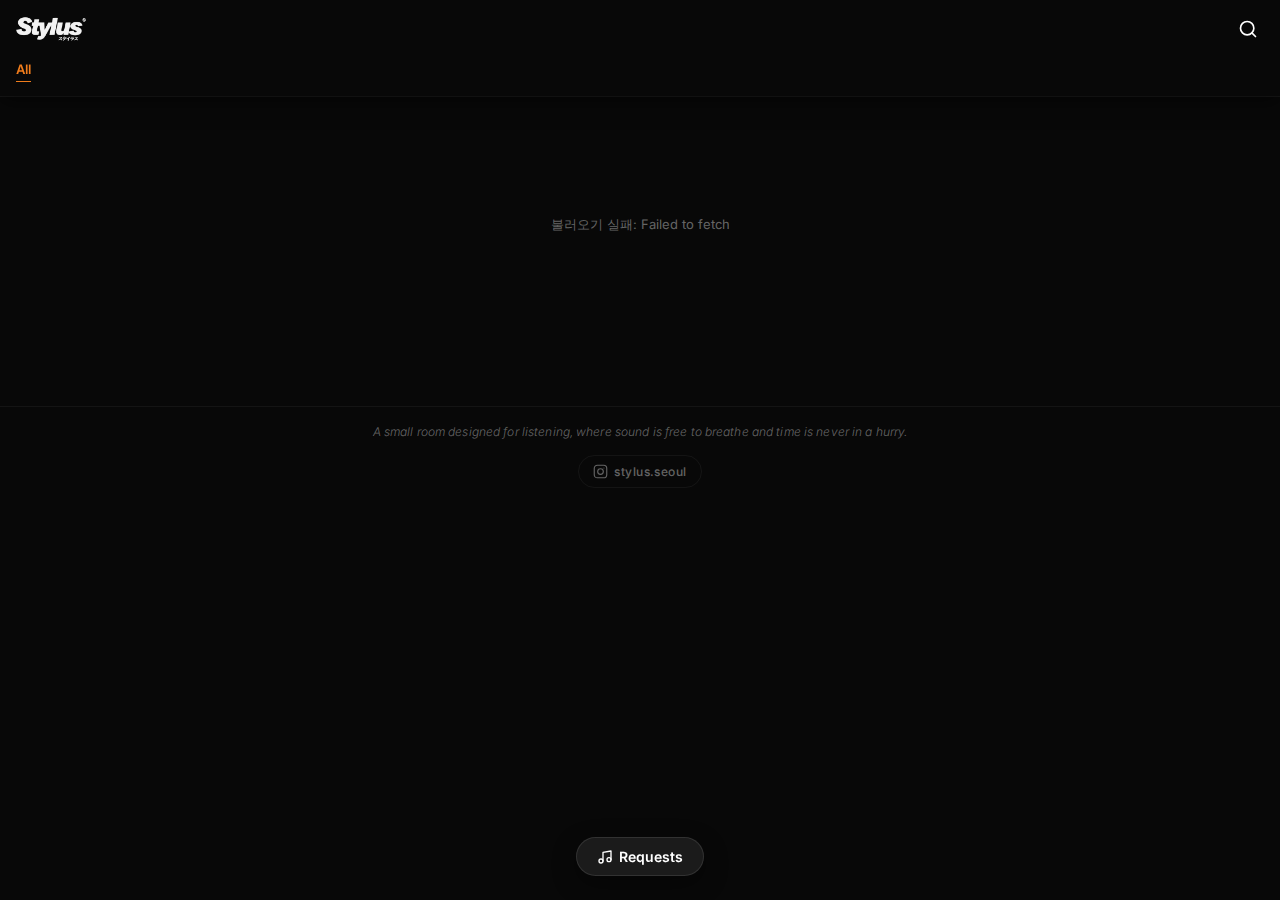
<file: index.html>
<!doctype html>
<html lang="ko">
<head>
  <meta charset="utf-8">
  <meta name="viewport" content="width=device-width, initial-scale=1, maximum-scale=1, viewport-fit=cover">
  <title>Stylus Vinyl Explorer</title>
  <meta name="description" content="스타일러스에 있는 바이닐을 검색합니다">
  <meta name="theme-color" content="#0a0a0a">

  <!-- Open Graph -->
  <meta property="og:type" content="website">
  <meta property="og:url" content="https://stylusseoul.github.io/vinyl/">
  <meta property="og:title" content="Stylus Vinyl Explorer">
  <meta property="og:description" content="스타일러스에 있는 바이닐을 검색합니다">
  <meta property="og:image" content="https://stylusseoul.github.io/vinyl/images/opengraph.jpg">
  <meta property="og:image:width" content="1200">
  <meta property="og:image:height" content="630">

  <link rel="preconnect" href="https://fonts.googleapis.com">
  <link rel="preconnect" href="https://fonts.gstatic.com" crossorigin>
  <link href="https://fonts.googleapis.com/css2?family=Inter:ital,wght@0,300;0,400;0,500;0,600;0,700;0,800;0,900;1,300;1,400&display=swap" rel="stylesheet">
  <link rel="stylesheet" href="styles.css">
  
  <link rel="icon" type="image/png" href="https://stylusseoul.github.io/vinyl/images/favicon.png">
</head>
<body>

<div id="app">
  <!-- ===== LIST VIEW ===== -->
  <div id="listView" class="view">
    <header class="list-header">
      <div class="header-top">
       <a href="https://stylusseoul.github.io/vinyl/" style="display: flex; align-items: center; text-decoration: none; color: inherit;">
          <img src="https://stylusseoul.github.io/vinyl/images/logo.png" alt="Stylus" class="logo-img" onerror="this.style.display='none'; this.nextElementSibling.style.display='block'">
          <span class="logo-text" style="display:none">STYLUS</span>
        </a>
        <button id="btnToggleSearch" class="icon-btn" aria-label="검색">
          <svg viewBox="0 0 24 24" fill="none" stroke="currentColor" stroke-width="2" stroke-linecap="round" stroke-linejoin="round"><circle cx="11" cy="11" r="8"/><line x1="21" y1="21" x2="16.65" y2="16.65"/></svg>
        </button>
      </div>

      <div id="searchWrap" class="search-wrap collapsed">
        <div class="search-box">
          <svg class="search-icon" viewBox="0 0 24 24" fill="none" stroke="currentColor" stroke-width="2" stroke-linecap="round" stroke-linejoin="round"><circle cx="11" cy="11" r="8"/><line x1="21" y1="21" x2="16.65" y2="16.65"/></svg>
          <input id="searchInput" type="search" placeholder="아티스트, 앨범, 트랙…" autocomplete="off" />
          <button id="btnClear" class="clear-btn" aria-label="초기화">
            <svg viewBox="0 0 24 24" fill="none" stroke="currentColor" stroke-width="2.5" stroke-linecap="round"><line x1="18" y1="6" x2="6" y2="18"/><line x1="6" y1="6" x2="18" y2="18"/></svg>
          </button>
        </div>
      </div>

      <div class="genre-scroll">
        <button class="genre-chip active" data-genre="all" id="chipAll">All</button>
        <div id="genreChips"></div>
      </div>
    </header>

    <main class="list-main">
      <div id="loading" class="loading-state"><div class="spinner"></div></div>
      <div id="emptyState" class="empty-state hidden"><p>검색 결과가 없어요</p></div>
      <p id="countLabel" class="count-label"></p>
      <div id="grid" class="grid"></div>
      <div id="moreWrap" class="more-wrap"></div>
    </main>

    <footer class="list-footer">
      <p class="footer-desc">A small room designed for listening, where sound is free to breathe and time is never in a hurry.</p>
      <a class="footer-insta" href="https://www.instagram.com/stylus.seoul" target="_blank" rel="noopener noreferrer">
        <svg viewBox="0 0 24 24" fill="none" stroke="currentColor" stroke-width="1.8" stroke-linecap="round" stroke-linejoin="round"><rect x="2" y="2" width="20" height="20" rx="5" ry="5"/><circle cx="12" cy="12" r="4.5"/><circle cx="17.5" cy="6.5" r="0.8" fill="currentColor" stroke="none"/></svg>
        <span>stylus.seoul</span>
      </a>
    </footer>
  </div>

  <!-- ===== DETAIL VIEW ===== -->
  <div id="detailView" class="view hidden">
    <header class="detail-header">
      <button id="btnBack" class="back-btn" aria-label="뒤로가기">
        <svg viewBox="0 0 24 24" fill="none" stroke="currentColor" stroke-width="2.5" stroke-linecap="round" stroke-linejoin="round"><polyline points="15 18 9 12 15 6"/></svg>
      </button>
      <span class="detail-header-label">VINYL</span>
      <div style="width:36px"></div>
    </header>

    <main class="detail-main">
      <div class="detail-cover-wrap">
        <div class="detail-cover-box">
          <img id="dCover" class="detail-cover" alt="앨범 커버" loading="lazy">
        </div>
      </div>

      <div class="detail-info">
        <h1 id="dAlbum" class="detail-album"></h1>
        <p id="dArtist" class="detail-artist"></p>
        <div id="dMeta" class="detail-meta-row"></div>
      </div>

      <div class="detail-tracks-section">
        <div class="tracks-header">
          <span class="tracks-label">Tracklist</span>
          <span id="dTrackCount" class="tracks-count"></span>
        </div>
        <ul id="dTracks" class="track-list"></ul>
      </div>
      
      <!-- 하단 바텀 시트 -->
      <div id="requestFormArea" class="request-bottom-sheet hidden">
        <div class="request-sheet-header">
          <h3 id="selectedTrackName" class="request-sheet-title">선택된 곡 이름</h3>
          <p class="request-sheet-subtitle">이 곡을 재생 목록에 신청합니다.</p>
        </div>
        <div class="request-sheet-body">
          <!-- 띄어쓰기 제거 및 필수/선택 명시 -->
          <input id="reqName" type="text" placeholder="신청자(필수)" maxlength="15" class="request-sheet-input">
          <input id="reqNote" type="text" placeholder="메모(선택)" maxlength="30" class="request-sheet-input">
        </div>
        <div class="request-sheet-footer">
          <button id="btnSubmitRequest" class="request-sheet-submit">신청하기</button>
        </div>
      </div>
    </main>

    <footer class="detail-footer">
      <p class="footer-desc">A small room designed for listening.</p>
    </footer>
  </div>
</div>

<!-- 플로팅 버튼 크기 축소 및 아이콘 세련되게 변경 -->
<a href="requests.html" class="floating-requests-btn">
  <svg viewBox="0 0 24 24" width="16" height="16" fill="none" stroke="currentColor" stroke-width="2" stroke-linecap="round" stroke-linejoin="round">
    <path d="M9 18V5l12-2v13"></path>
    <circle cx="6" cy="18" r="3"></circle>
    <circle cx="18" cy="16" r="3"></circle>
  </svg>
  <span>Requests</span>
</a>

<script src="config.js"></script>
<script src="script.js"></script>
</body>
</html>
</file>
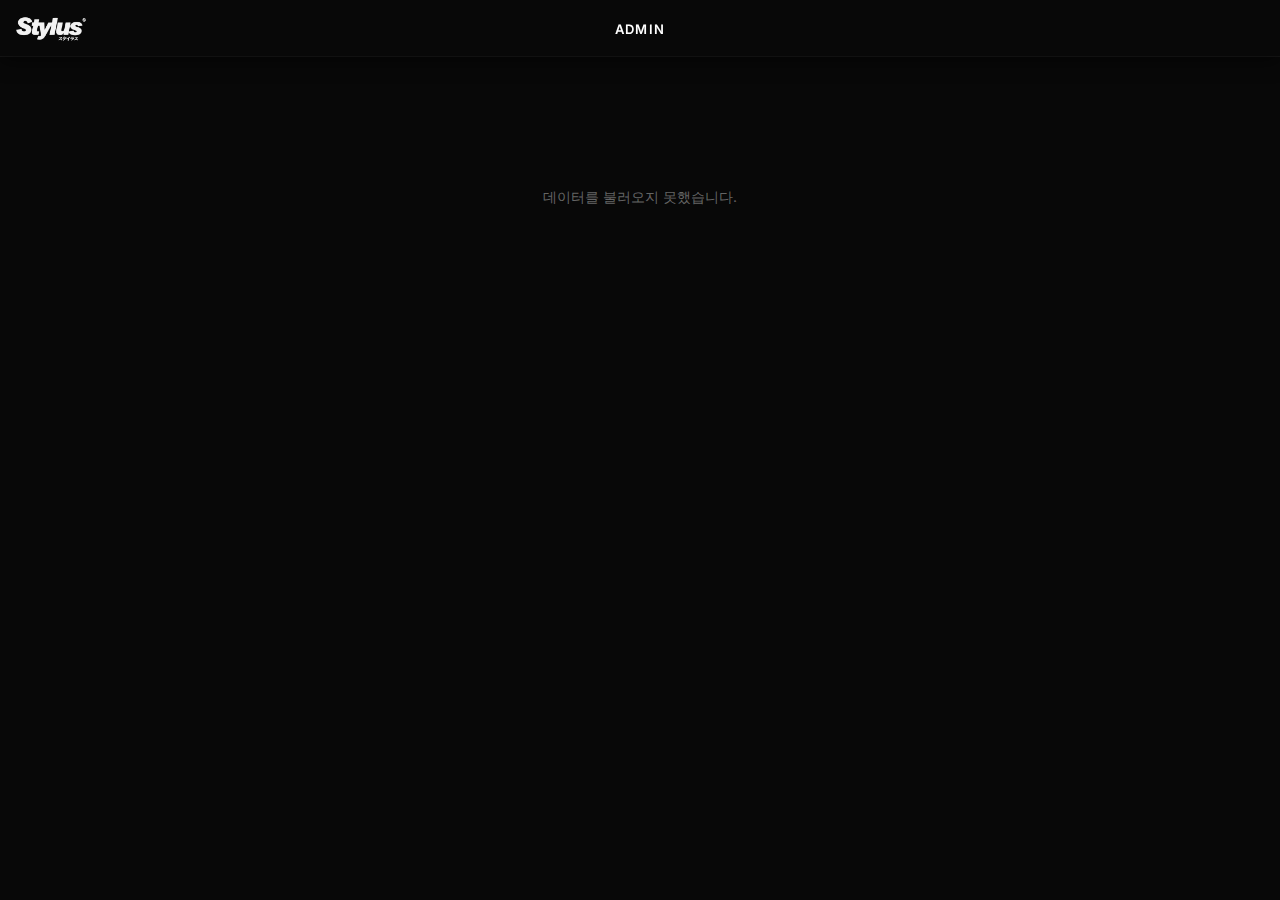
<file: admin.html>
<!DOCTYPE html>
<html lang="ko">
<head>
  <meta charset="UTF-8">
  <meta name="viewport" content="width=device-width, initial-scale=1, maximum-scale=1, viewport-fit=cover">
  <title>Stylus Admin</title>
  <meta name="theme-color" content="#0a0a0a">

  <link rel="preconnect" href="https://fonts.googleapis.com">
  <link rel="preconnect" href="https://fonts.gstatic.com" crossorigin>
  <link href="https://fonts.googleapis.com/css2?family=Inter:wght@300;400;500;600;700&display=swap" rel="stylesheet">
  <link rel="icon" type="image/png" href="https://stylusseoul.github.io/vinyl/images/favicon.png">

  <!-- index.html과 동일한 styles.css 공유 -->
  <link rel="stylesheet" href="styles.css">

  <style>
    :root {
      --accent: #EF7C1C; 
      --played: #1DB954; 
      --memo-bg: rgba(239, 124, 28, 0.1); 
    }

    body { 
      overscroll-behavior: none;
    }

    /* index.html 헤더 구조를 그대로 가져오되, 3단 레이아웃으로 Admin 가운데 정렬 */
    .admin-header-top {
      display: flex;
      align-items: center;
      justify-content: space-between;
      padding: 0 16px;
      height: 56px;
    }

    .admin-header-top .logo-side {
      display: flex;
      align-items: center;
      flex: 1;
    }

    .admin-header-top .center-label {
      position: absolute;
      left: 50%;
      transform: translateX(-50%);
      font-size: 13px;
      font-weight: 600;
      letter-spacing: 0.08em;
      color: var(--text, #fff);
      text-transform: uppercase;
      pointer-events: none;
    }

    .admin-header-top .right-side {
      flex: 1;
      display: flex;
      justify-content: flex-end;
    }

    .main-content {
      padding: calc(56px + env(safe-area-inset-top) + 16px) 16px calc(40px + env(safe-area-inset-bottom));
      max-width: 600px;
      margin: 0 auto;
    }

    .req-list { display: flex; flex-direction: column; gap: 10px; }

    .req-item {
      display: flex;
      align-items: flex-start;
      padding: 14px;
      background: var(--card, #111);
      border-radius: 12px;
      border: 1px solid transparent;
      transition: opacity 0.2s ease;
      gap: 14px;
    }

    .req-item.is-played {
      opacity: 0.45;
      border-color: var(--border, #222);
    }

    .req-cover {
      width: 56px;
      height: 56px;
      border-radius: 6px;
      object-fit: cover;
      background-color: #1e1e1e;
      flex-shrink: 0;
      box-shadow: 0 4px 8px rgba(0,0,0,0.3);
    }

    .is-played .req-cover {
      filter: grayscale(100%) opacity(0.6);
    }

    .req-info {
      flex: 1;
      display: flex;
      flex-direction: column;
      gap: 3px;
      min-width: 0; 
      padding-top: 2px;
    }

    .req-track { 
      font-size: 15px; 
      font-weight: 600;
      line-height: 1.3;
      word-break: break-word;
      color: var(--text, #fff);
    }

    .is-played .req-track {
      text-decoration: line-through;
      color: var(--sub, #888);
    }

    .req-album {
      font-size: 13px;
      color: var(--text, #fff);
      line-height: 1.3;
      word-break: break-word;
    }

    .req-meta { 
      font-size: 12px; 
      color: var(--sub, #888);
      display: flex;
      align-items: flex-start;
      flex-wrap: wrap; 
      gap: 5px;
      line-height: 1.4;
      margin-top: 2px;
    }

    .req-meta .dot {
      width: 3px; height: 3px;
      background: var(--sub, #888);
      border-radius: 50%;
      flex-shrink: 0;
      margin-top: 6px;
    }

    .req-memo {
      margin-top: 7px;
      padding: 7px 10px;
      background: var(--memo-bg);
      border-left: 2px solid var(--accent);
      border-radius: 0 4px 4px 0;
      font-size: 12px;
      color: #ddd;
      line-height: 1.5;
      word-break: break-word;
    }

    .switch { 
      position: relative; 
      display: inline-block; 
      width: 52px; height: 30px; 
      flex-shrink: 0;
      margin-top: 13px;
    }
    .switch input { opacity: 0; width: 0; height: 0; }
    .slider { 
      position: absolute; cursor: pointer; 
      top: 0; left: 0; right: 0; bottom: 0; 
      background-color: #3a3a3a; 
      transition: .3s; border-radius: 30px; 
    }
    .slider:before { 
      position: absolute; content: ""; 
      height: 26px; width: 26px; 
      left: 2px; bottom: 2px; 
      background-color: #fff; 
      transition: .3s cubic-bezier(0.4, 0.0, 0.2, 1); 
      border-radius: 50%; 
      box-shadow: 0 2px 4px rgba(0,0,0,0.25);
    }
    input:checked + .slider { background-color: var(--played); }
    input:checked + .slider:before { transform: translateX(22px); }
    input:disabled + .slider { opacity: 0.5; cursor: not-allowed; }

    .loading-state { 
      display: flex;
      justify-content: center;
      align-items: center;
      padding: 60px 0;
      color: var(--sub, #888); 
      font-size: 14px; 
    }
  </style>
</head>
<body>

<div id="app">
  <div class="view">

    <!-- index.html 헤더 구조 그대로, 검색 버튼 제거 + Admin 가운데 -->
    <header class="list-header">
      <div class="header-top" style="position: relative;">

        <!-- 왼쪽: 로고 -->
        <a href="https://stylusseoul.github.io/vinyl/" style="display:flex; align-items:center; text-decoration:none; color:inherit;">
          <img src="https://stylusseoul.github.io/vinyl/images/logo.png" alt="Stylus" class="logo-img"
            onerror="this.style.display='none'; this.nextElementSibling.style.display='block'">
          <span class="logo-text" style="display:none">STYLUS</span>
        </a>

        <!-- 가운데: Admin 텍스트 (절대 위치로 완벽하게 가운데 고정) -->
        <span style="
          position: absolute;
          left: 50%;
          transform: translateX(-50%);
          font-size: 13px;
          font-weight: 600;
          letter-spacing: 0.08em;
          color: var(--text, #fff);
          text-transform: uppercase;
          pointer-events: none;
        ">Admin</span>

        <!-- 오른쪽: 검색 버튼 대신 빈 공간으로 밸런스 유지 -->
        <div style="width: 36px; height: 36px; flex-shrink: 0;"></div>

      </div>
    </header>

    <main class="main-content">
      <div id="adminList" class="req-list">
        <div class="loading-state">
          <div class="spinner"></div>
        </div>
      </div>
    </main>

  </div>
</div>

<script src="config.js"></script>

<script>
  const adminList = document.getElementById('adminList');

  // config.js의 REQUEST_API_URL을 공통으로 사용
  const WEBAPP_URL = typeof REQUEST_API_URL !== 'undefined' ? REQUEST_API_URL : "";
  const DEFAULT_COVER = typeof COVER_PLACEHOLDER !== 'undefined' ? COVER_PLACEHOLDER : 'images/logo.png';

  async function loadAdminData() {
    if (typeof SHEET_ID === 'undefined') {
      adminList.innerHTML = '<div class="loading-state">config.js를 로드하지 못했습니다.</div>';
      return;
    }

    const url = `https://docs.google.com/spreadsheets/d/${SHEET_ID}/gviz/tq?tqx=out:json&sheet=Requests&_=${Date.now()}`;

    try {
      const res = await fetch(url);
      const text = await res.text();
      const json = JSON.parse(text.replace(/^[^{]*/, '').replace(/\);\s*$/, ''));
      const rows = json.table.rows || [];

      adminList.innerHTML = '';

      let validItems = [];
      let actualRowNumber = 1;

      rows.forEach((r) => {
        actualRowNumber++;
        if (!r || !r.c || !r.c[3] || r.c[3].v === 'Track') return;

        const artistName = r.c[1] ? r.c[1].v : 'Unknown Artist';
        const albumName  = r.c[2] ? r.c[2].v : 'Unknown Album';
        const trackName  = r.c[3].v;
        const userName   = r.c[4] ? r.c[4].v : '익명';
        const memoText   = r.c[5] ? r.c[5].v : '';
        const coverUrl   = r.c[6] && r.c[6].v ? r.c[6].v : DEFAULT_COVER;
        const currentStatus = (r.c[7] && r.c[7].v) ? String(r.c[7].v).trim() : '';
        const isPlayed   = currentStatus.toUpperCase() === 'Y';

        validItems.push({ rowNum: actualRowNumber, artist: artistName, album: albumName, track: trackName, user: userName, memo: memoText, cover: coverUrl, isPlayed });
      });

      if (validItems.length === 0) {
        adminList.innerHTML = '<div class="loading-state">신청곡이 없습니다.</div>';
        return;
      }

      // 미재생이 위, 재생완료가 아래 / 동일 상태면 rowNum 순서 유지
      validItems.sort((a, b) => {
        if (a.isPlayed === b.isPlayed) return a.rowNum - b.rowNum;
        return a.isPlayed ? 1 : -1;
      });

      validItems.forEach((data) => {
        const item = document.createElement('div');
        item.className = `req-item ${data.isPlayed ? 'is-played' : ''}`;

        const memoHTML = data.memo ? `<div class="req-memo">💬 ${data.memo}</div>` : '';

        item.innerHTML = `
          <img src="${data.cover}" class="req-cover" alt="album cover" onerror="this.src='${DEFAULT_COVER}'">
          <div class="req-info">
            <span class="req-track">${data.track}</span>
            <span class="req-album">${data.album}</span>
            <div class="req-meta">
              <span>${data.artist}</span>
              <span class="dot"></span>
              <span>👤 ${data.user}</span>
            </div>
            ${memoHTML}
          </div>
          <label class="switch">
            <input type="checkbox" class="status-toggle" data-row="${data.rowNum}" ${data.isPlayed ? 'checked' : ''}>
            <span class="slider"></span>
          </label>
        `;

        adminList.appendChild(item);
      });

      document.querySelectorAll('.status-toggle').forEach(toggle => {
        toggle.addEventListener('change', async function () {
          const rowNum = this.getAttribute('data-row');
          const newStatus = this.checked ? 'Y' : '';
          const parentItem = this.closest('.req-item');

          this.disabled = true;
          parentItem.classList.toggle('is-played', this.checked);

          await updateSheetStatus(rowNum, newStatus, this, parentItem);
        });
      });

    } catch (e) {
      adminList.innerHTML = '<div class="loading-state">데이터를 불러오지 못했습니다.</div>';
      console.error(e);
    }
  }

  async function updateSheetStatus(row, status, toggleEl, parentItem) {
    if (!WEBAPP_URL) {
      alert('config.js에서 REQUEST_API_URL을 찾을 수 없습니다.');
      resetToggle(toggleEl, parentItem, status);
      return;
    }

    try {
      const response = await fetch(WEBAPP_URL, {
        method: "POST",
        body: JSON.stringify({ "row": row, "status": status })
      });

      const result = await response.json();
      if (result.result !== 'success') {
        alert('업데이트 실패: ' + (result.message || '알 수 없는 오류'));
        resetToggle(toggleEl, parentItem, status);
      } else {
        toggleEl.disabled = false;
      }
    } catch (error) {
      console.error("업데이트 에러:", error);
      alert('통신 오류가 발생했습니다.');
      resetToggle(toggleEl, parentItem, status);
    }
  }

  function resetToggle(toggleEl, parentItem, attemptedStatus) {
    toggleEl.disabled = false;
    const wasOn = attemptedStatus === 'Y';
    toggleEl.checked = !wasOn;
    parentItem.classList.toggle('is-played', !wasOn);
  }

  loadAdminData();
</script>
</body>
</html>
</file>
<file: styles.css>
/* ============================================================
   STYLUS VINYL — 2025 Minimal
   ============================================================ */

:root {
  --bg:      #080808;
  --surface: #111;
  --border:  rgba(255,255,255,0.05);
  --text:    #fff;
  --sub:     rgba(255,255,255,0.38);
  --sub2:    rgba(255,255,255,0.18);
  --accent:  #EF7C1C;
  --font:    'Inter', -apple-system, BlinkMacSystemFont, sans-serif;
}

*, *::before, *::after {
  box-sizing: border-box;
  margin: 0;
  padding: 0;
}

html {
  background: var(--bg);
}

body {
  min-height: 100dvh;
  background: var(--bg);
  color: var(--text);
  font-family: var(--font);
  -webkit-font-smoothing: antialiased;
  -webkit-text-size-adjust: 100%;
  overscroll-behavior: none;
}

.hidden {
  display: none !important;
}

/* ============================================================
   HEADER
   ============================================================ */

.list-header {
  position: sticky;
  top: 0;
  z-index: 50;
  background: var(--bg);
  padding-top: env(safe-area-inset-top, 0);
  box-shadow: 0 1px 0 rgba(255,255,255,0.05), 0 4px 20px rgba(0,0,0,0.6);
  will-change: transform;
  transform: translateZ(0);
}

.header-top {
  display: flex;
  align-items: center;
  justify-content: space-between;
  padding: 12px 16px 10px;
  height: 56px;
}

.logo-img {
  height: 28px;
  object-fit: contain;
  filter: brightness(0) invert(1);
  opacity: 0.95;
  display: block;
}

.logo-text {
  font-size: 16px;
  font-weight: 800;
  letter-spacing: 0.18em;
  color: var(--text);
}

.icon-btn {
  width: 32px;
  height: 32px;
  display: flex;
  align-items: center;
  justify-content: center;
  flex-shrink: 0;
  background: none;
  border: none;
  color: #ffffff ;
  cursor: pointer;
  border-radius: 50%;
  transition: color 0.15s;
  -webkit-tap-highlight-color: transparent;
  padding: 0;
}

.icon-btn svg {
  width: 20px;
  height: 20px;
  display: block;
}

.icon-btn:active,
.icon-btn.active {
  color: var(--accent);
}

.search-wrap {
  overflow: hidden;
  max-height: 0;
  opacity: 0;
  transition: max-height 0.25s cubic-bezier(0.4,0,0.2,1), opacity 0.2s;
  padding: 0 16px;
}

.search-wrap.open {
  max-height: 72px;
  opacity: 1;
  padding-bottom: 12px;
}

.search-box {
  position: relative;
  display: flex;
  align-items: center;
}

.search-icon {
  position: absolute;
  left: 14px;
  width: 15px;
  height: 15px;
  color: var(--sub);
  pointer-events: none;
}

#searchInput {
  width: 100%;
  background: var(--surface);
  border: none;
  border-radius: 10px;
  color: var(--text);
  font-family: var(--font);
  font-size: 15px;
  font-weight: 400;
  padding: 11px 40px 11px 40px;
  outline: none;
  -webkit-appearance: none;
  caret-color: var(--text);
}

#searchInput::placeholder {
  color: var(--sub);
}

#searchInput::-webkit-search-cancel-button {
  display: none;
}

.clear-btn {
  position: absolute;
  right: 10px;
  width: 24px;
  height: 24px;
  display: grid;
  place-items: center;
  background: var(--sub2);
  border: none;
  border-radius: 50%;
  color: var(--bg);
  cursor: pointer;
  opacity: 0;
  pointer-events: none;
  transition: opacity 0.15s;
  padding: 0;
}

.clear-btn svg {
  width: 11px;
  height: 11px;
  stroke: #fff;
}

.clear-btn.visible {
  opacity: 1;
  pointer-events: auto;
}

.genre-scroll {
  display: flex;
  gap: 0;
  padding: 0 16px 14px;
  overflow-x: auto;
  scrollbar-width: none;
  -ms-overflow-style: none;
}

.genre-scroll::-webkit-scrollbar {
  display: none;
}

#genreChips {
  display: contents;
}

.genre-chip {
  flex-shrink: 0;
  background: none;
  border: none;
  color: var(--sub);
  font-family: var(--font);
  font-size: 13px;
  font-weight: 500;
  padding: 5px 14px 5px 0;
  cursor: pointer;
  transition: color 0.15s;
  white-space: nowrap;
  letter-spacing: 0;
  position: relative;
}

.genre-chip::after {
  content: '';
  position: absolute;
  bottom: 0;
  left: 0;
  right: 14px;
  height: 1.5px;
  background: var(--text);
  transform: scaleX(0);
  transform-origin: left;
  transition: transform 0.2s cubic-bezier(0.4,0,0.2,1);
}

.genre-chip.active {
  color: var(--accent);
  font-weight: 600;
}

.genre-chip.active::after {
  background: var(--accent);
  transform: scaleX(1);
}

/* ============================================================
   LIST MAIN
   ============================================================ */

.list-main {
  padding: 0 16px 0;
}

.count-label {
  font-size: 11px;
  font-weight: 500;
  color: var(--accent);
  letter-spacing: 0.06em;
  text-transform: uppercase;
  padding: 14px 0 14px;
}

.grid {
  display: grid;
  grid-template-columns: repeat(2, 1fr);
  gap: 20px 16px;
  align-items: start;
}

.card {
  cursor: pointer;
  -webkit-tap-highlight-color: transparent;
  background: none;
  min-width: 0;
  max-width: 100%;
  overflow: hidden;
  contain: paint;
}

.card:active .card-thumb-wrap {
  opacity: 0.7;
}

.card-thumb-wrap {
  width: 100%;
  position: relative;
  padding-bottom: 100%;
  border-radius: 6px;
  background: var(--surface);
  overflow: hidden;
  box-shadow: inset 0 0 0 1px rgba(255,255,255,0.08);
}

.card-thumb {
  position: absolute;
  top: 0;
  left: 0;
  width: 100%;
  height: 100%;
  object-fit: cover;
  display: block;
  transition: opacity 0.15s;
}

.card-info {
  padding: 9px 2px 0;
  width: 100%;
  min-width: 0;
  overflow: hidden;
}

.card-album {
  font-size: 13px;
  font-weight: 500;
  color: var(--text);
  line-height: 1.35;
  margin-bottom: 2px;
  display: block;
  max-width: 100%;
  white-space: nowrap;
  overflow: hidden;
  text-overflow: ellipsis;
}

.card-artist {
  font-size: 12px;
  font-weight: 400;
  color: var(--sub);
  display: block;
  max-width: 100%;
  white-space: nowrap;
  overflow: hidden;
  text-overflow: ellipsis;
}

/* ============================================================
   LOADING / EMPTY / MORE
   ============================================================ */

.loading-state {
  display: flex;
  justify-content: center;
  padding: 100px 0;
}

.spinner {
  width: 20px;
  height: 20px;
  border: 1.5px solid var(--border);
  border-top-color: var(--accent);
  border-radius: 50%;
  animation: spin 0.65s linear infinite;
}

@keyframes spin {
  to { transform: rotate(360deg); }
}

.empty-state {
  text-align: center;
  padding: 100px 20px;
  color: var(--sub);
  font-size: 13px;
  letter-spacing: 0.02em;
}

.more-wrap {
  height: 24px;
}

#sentinel {
  height: 1px;
}

/* ============================================================
   FOOTER
   ============================================================ */

.list-footer {
  padding: 14px 24px calc(env(safe-area-inset-bottom, 0px) + 80px);
  margin-top: 0;
  border-top: 1px solid var(--border);
  display: flex;
  flex-direction: column;
  align-items: center;
  gap: 12px;
}

.footer-desc {
  font-size: 12px;
  font-weight: 300;
  color: var(--sub);
  line-height: 1.85;
  text-align: center;
  letter-spacing: 0.01em;
  font-style: italic;
}

.footer-insta {
  display: inline-flex;
  align-items: center;
  justify-content: center;
  gap: 6px;
  text-decoration: none;
  color: var(--sub);
  font-size: 12px;
  font-weight: 500;
  letter-spacing: 0.04em;
  line-height: 1;
  transition: color 0.15s;
  border: 1px solid var(--border);
  border-radius: 999px;
  padding: 8px 14px;
}

.footer-insta svg {
  width: 15px;
  height: 15px;
  flex-shrink: 0;
  display: block;
}

.footer-insta:active {
  color: var(--text);
}

/* ============================================================
   FLOATING REQUESTS BUTTON (MAIN PAGE)
   ============================================================ */

.floating-requests-btn {
  position: fixed;
  bottom: calc(max(24px, env(safe-area-inset-bottom) + 16px));
  left: 50%;
  transform: translateX(-50%);
  z-index: 1000;
  
  display: flex;
  align-items: center;
  gap: 6px;
  
  background: rgba(30, 30, 30, 0.85);
  backdrop-filter: blur(12px);
  -webkit-backdrop-filter: blur(12px);
  
  color: var(--text);
  padding: 10px 20px;
  border-radius: 30px;
  border: 1px solid rgba(255, 255, 255, 0.1);
  box-shadow: 0 8px 24px rgba(0, 0, 0, 0.4);
  
  font-size: 14px;
  font-weight: 600;
  text-decoration: none;
  transition: transform 0.2s cubic-bezier(0.2, 0.8, 0.2, 1), opacity 0.2s;
}

.floating-requests-btn:active {
  transform: translateX(-50%) scale(0.95);
}

.floating-requests-btn.hidden {
  opacity: 0;
  pointer-events: none;
  transform: translateX(-50%) translateY(20px);
}

/* ============================================================
   DETAIL VIEW
   ============================================================ */

#detailView {
  min-height: 100dvh;
  background: var(--bg);
}

.detail-header {
  position: sticky;
  top: 0;
  z-index: 50;
  display: flex;
  align-items: center;
  justify-content: space-between;
  padding: calc(env(safe-area-inset-top, 0px) + 10px) 16px 10px;
  background: var(--bg);
  box-shadow: 0 1px 0 rgba(255,255,255,0.05), 0 4px 20px rgba(0,0,0,0.6);
  will-change: transform;
  transform: translateZ(0);
}

.back-btn {
  width: 36px;
  height: 36px;
  display: grid;
  place-items: center;
  background: none;
  border: none;
  color: var(--text);
  cursor: pointer;
  border-radius: 50%;
  -webkit-tap-highlight-color: transparent;
  padding: 0;
}

.back-btn svg {
  width: 22px;
  height: 22px;
}

.detail-header-label {
  font-size: 13px;
  font-weight: 600;
  letter-spacing: 0.18em;
  color: var(--sub);
  text-transform: uppercase;
}

.detail-cover-wrap {
  display: flex;
  justify-content: center;
  padding: 28px 48px 0;
}

.detail-cover-box {
  width: 100%;
  max-width: 280px;
  position: relative;
  padding-bottom: min(280px, 100%);
  border-radius: 8px;
  overflow: hidden;
  background: var(--surface);
  box-shadow: 0 16px 48px rgba(0,0,0,0.6), 0 4px 12px rgba(0,0,0,0.4);
}

.detail-cover {
  position: absolute;
  top: 0;
  left: 0;
  width: 100%;
  height: 100%;
  object-fit: cover;
  display: block;
  background: var(--surface);
}

.detail-info {
  padding: 24px 24px 0;
  text-align: center;
}

.detail-album {
  font-size: 18px;
  font-weight: 700;
  color: var(--text);
  line-height: 1.25;
  letter-spacing: -0.02em;
  margin-bottom: 6px;
}

.detail-artist {
  font-size: 14px;
  font-weight: 400;
  color: var(--text);
  margin-bottom: 14px;
}

.detail-meta-row {
  display: flex;
  gap: 8px;
  flex-wrap: wrap;
  justify-content: center;
}

.meta-tag {
  font-size: 11px;
  font-weight: 500;
  color: var(--accent);
  letter-spacing: 0.03em;
  background: rgba(239,124,28,0.12);
  border-radius: 999px;
  padding: 5px 12px;
}

/* ★ 수정됨: 200px 씩 떨어지던 과도한 여백 제거 */
.detail-tracks-section {
  padding: 0 24px 32px;
}

.tracks-header {
  display: flex;
  align-items: center;
  justify-content: space-between;
  padding: 20px 0 12px;
  border-top: 1px solid var(--border);
  margin-top: 20px;
}

.tracks-label {
  font-size: 12px;
  font-weight: 600;
  color: var(--text);
  letter-spacing: 0.01em;
}

.tracks-count {
  font-size: 11px;
  font-weight: 400;
  color: var(--sub);
}

/* ============================================================
   TRACK SELECTABLE UI
   ============================================================ */

.track-list {
  list-style: none;
}

.track-item {
  display: flex;
  align-items: center;
  gap: 14px;
  padding: 11px 0;
}

.track-item.selectable {
  cursor: pointer;
  position: relative;
  padding: 12px;
  margin: 0 -12px;
  border-radius: 8px;
  transition: background 0.2s;
  -webkit-tap-highlight-color: transparent;
}

.track-item.selectable:active {
  background: rgba(255, 255, 255, 0.04);
}

.track-num {
  font-size: 13px;
  font-weight: 600;
  color: var(--accent); 
  min-width: 18px;
  text-align: right;
  flex-shrink: 0;
  font-variant-numeric: tabular-nums;
}

.track-name {
  font-size: 16px;
  font-weight: 400;
  color: var(--text);
  line-height: 1.4;
  flex: 1;
  min-width: 0;
  white-space: nowrap;
  overflow: hidden;
  text-overflow: ellipsis;
  padding-right: 32px; 
}

.track-check-circle {
  position: absolute;
  right: 12px;
  top: 50%;
  transform: translateY(-50%);
  width: 22px;
  height: 22px;
  border-radius: 50%;
  border: 1.5px solid var(--accent);
  transition: all 0.2s cubic-bezier(0.4, 0, 0.2, 1);
}

.track-item.selected {
  background: rgba(255, 255, 255, 0.08);
}

.track-item.selected .track-check-circle {
  border-color: var(--accent);
  background-color: var(--accent);
  background-image: url("data:image/svg+xml,%3Csvg xmlns='http://www.w3.org/2000/svg' viewBox='0 0 24 24' fill='none' stroke='white' stroke-width='3' stroke-linecap='round' stroke-linejoin='round'%3E%3Cpolyline points='20 6 9 17 4 12'%3E%3C/polyline%3E%3C/svg%3E");
  background-size: 12px;
  background-position: center;
  background-repeat: no-repeat;
}

/* ============================================================
   REQUEST BOTTOM SHEET
   ============================================================ */

.request-bottom-sheet {
  position: fixed;
  bottom: 0;
  left: 0;
  width: 100%;
  background: rgba(20, 20, 20, 0.95);
  backdrop-filter: blur(20px);
  -webkit-backdrop-filter: blur(20px);
  border-top: 1px solid rgba(255, 255, 255, 0.08);
  border-radius: 28px 28px 0 0;
  padding: 32px 24px calc(env(safe-area-inset-bottom, 0px) + 24px);
  box-shadow: 0 -10px 40px rgba(0, 0, 0, 0.8);
  z-index: 100;
  transform: translateY(0);
  transition: transform 0.35s cubic-bezier(0.2, 0.8, 0.2, 1), opacity 0.35s;
}

.request-bottom-sheet.hidden {
  display: block !important; 
  transform: translateY(100%);
  opacity: 0;
  pointer-events: none;
}

.request-sheet-header {
  margin-bottom: 20px;
}

.request-sheet-title {
  font-size: 17px;
  font-weight: 600;
  color: var(--text);
  margin-bottom: 4px;
  white-space: nowrap;
  overflow: hidden;
  text-overflow: ellipsis;
}

.request-sheet-subtitle {
  font-size: 13px;
  color: var(--sub);
}

.request-sheet-body {
  display: flex;
  flex-direction: column;
  gap: 12px;
  margin-bottom: 20px;
}

.request-sheet-input {
  width: 100%;
  background: rgba(255, 255, 255, 0.06);
  border: 1px solid transparent;
  border-radius: 12px;
  color: var(--text);
  font-size: 15px;
  padding: 16px;
  outline: none;
  font-family: var(--font);
  transition: all 0.2s;
  -webkit-appearance: none;
}

.request-sheet-input:focus {
  background: rgba(255, 255, 255, 0.1);
  border: 1px solid var(--accent);
}

.request-sheet-input::placeholder {
  color: var(--sub);
  font-weight: 400;
}

@keyframes shake {
  0%, 100% { transform: translateX(0); }
  25% { transform: translateX(-5px); }
  75% { transform: translateX(5px); }
}

.input-error {
  border: 1px solid #ff4d4d !important;
  background: rgba(255, 77, 77, 0.05);
  animation: shake 0.3s ease-in-out;
}

.request-sheet-footer {
  display: flex;
  flex-direction: column;
}

.request-sheet-submit {
  width: 100%;
  background: var(--accent);
  color: #fff;
  border: none;
  border-radius: 12px;
  padding: 16px;
  font-size: 16px;
  font-weight: 600;
  cursor: pointer;
  transition: opacity 0.2s, background 0.2s;
  -webkit-tap-highlight-color: transparent;
}

.request-sheet-submit:active {
  opacity: 0.8;
}

.request-sheet-submit:disabled {
  opacity: 0.6;
  cursor: not-allowed;
}

/* ★ 수정됨: 메인 푸터와 동일한 여백(플로팅 버튼 가리지 않게) */
.detail-footer {
  padding: 14px 24px calc(env(safe-area-inset-bottom, 0px) + 80px);
  border-top: 1px solid var(--border);
  display: flex;
  flex-direction: column;
  align-items: center;
  gap: 12px;
}

/* ============================================================
   RESPONSIVE
   ============================================================ */

@media (min-width: 480px) {
  .grid {
    grid-template-columns: repeat(3, 1fr);
    gap: 24px 16px;
  }
}

@media (min-width: 768px) {
  .grid {
    grid-template-columns: repeat(4, 1fr);
  }
  .detail-cover-wrap {
    max-width: 480px;
    margin: 0 auto;
  }
}

/* ============================================================
   ★ 트랙리스트 하단 잘림 방지 (동적 패딩)
   ============================================================ */

/* detail-main에 하단 시트 올라올 때 여백 추가 */
.detail-main {
  transition: padding-bottom 0.3s cubic-bezier(0.4, 0, 0.2, 1);
}

/* 요청 시트 열릴 때 트랙리스트 하단 220px 여백 확보 */
.request-bottom-sheet:not(.hidden) ~ .detail-footer,
.request-bottom-sheet:not(.hidden) + .detail-footer {
  padding-bottom: calc(env(safe-area-inset-bottom, 0px) + 300px) !important;
}

/* 플로팅 버튼과 충돌 방지 */
#requestsBtn {
  z-index: 90;
}

/* 기존 detail-tracks-section 여백 최적화 */
.detail-tracks-section {
  padding-bottom: 40px; /* 기존 32px -> 40px */
}

/* 모바일 safe-area 최적화 */
@supports (padding: max(safe-area-inset-bottom)) {
  .detail-main {
    padding-bottom: max(40px, env(safe-area-inset-bottom));
  }
}
</file>
